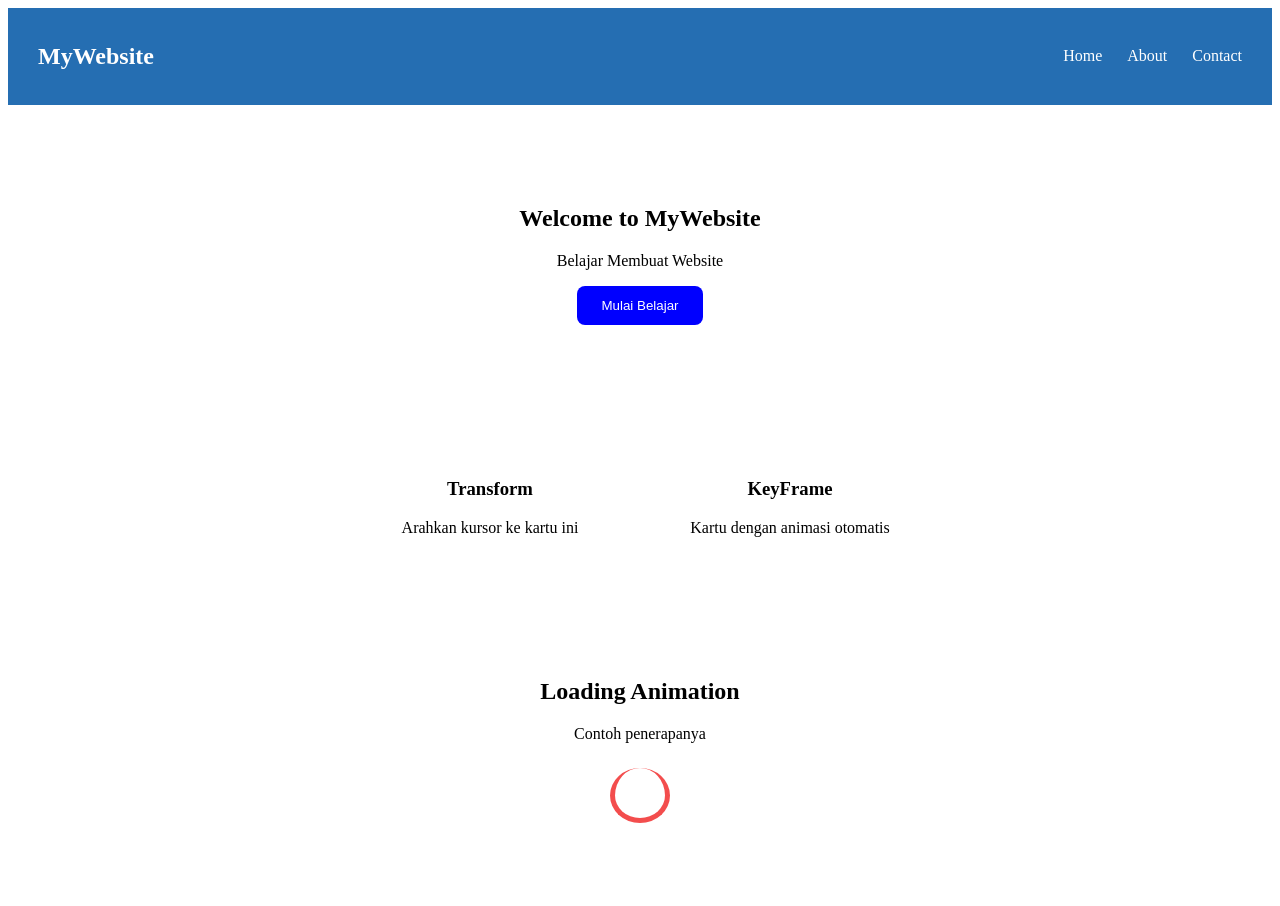
<file: flexbox/index.html>
<!DOCTYPE html>
<html lang="en">
<head>
    <meta charset="UTF-8">
    <meta name="viewport" content="width=device-width, initial-scale=1.0">
    <title>Flexbox</title>
    <link rel="stylesheet" href="style.css">
</head>

<body>
    <nav class="navbar">
        <h2>MyWebsite</h2>

        <div class="nav-links">
            <a href="#">Home</a>
            <a href="#">About</a>
            <a href="#">Contact</a>
        </div>
    </nav>
    <section class="hero">
        <h1>Welcome to MyWebsite</h1>
        <p>Belajar Membuat Website</p>
        <button class="btn-transition">
            Mulai Belajar
        </button>
    </section>
    <section class="features">
        <div class="feature-card">
            <h3>Transform</h3>
            <p>Arahkan kursor ke kartu ini</p>
        </div>
        <div class="animation-card">
            <h3>KeyFrame</h3>
            <p>Kartu dengan animasi otomatis</p>
        </div>
    </section>
    <section class="loading-section">
        <h2>Loading Animation</h2>
        <p>Contoh penerapanya</p>
        <div class="loader"></div>
    </section>
</body>
</html>
</file>
<file: flexbox/style.css>
.navbar {
  display: flex;
  justify-content: space-between;
  align-items: center;
  padding: 15px 30px;
  background-color: #256eb2;
  color: white;
}
.nav-links {
  display: flex;
  gap: 25px;
}

.nav-links a {
  color: white;
  text-decoration: none;
}
.hero {
  text-align: center;
  padding: 80px 20px;
}
.btn-transition {
  padding: 12px 24px;
  background-color: blue;
  color: white;
  border: none;
  border-radius: 8px;
  cursor: pointer;

  transition: background-color 1.5s;
}
.btn-transition:hover {
  transform: translateY(-10px);
  background-color: red;
}
.features {
  display: flex;
  justify-content: center;
  padding: 30px;
}
.feature-card {
  width: 250px;
  padding: 25px;
  text-align: center;
  background-color: white;
  border-radius: 12px;

  transition: transform 1.5s;
}
.feature-card:hover {
  transform: scale(1.1);
}
.animation-card {
  width: 250px;
  padding: 25px;
  text-align: center;
  background-color: white;
  border-radius: 12px;
  animation: floating 2s;
  animation-iteration-count: infinite;
  animation-direction: alternate;
}
@keyframes floating {
  from {
    transform: translateY(0);
  }
  to {
    transform: translateY(-20px);
  }
}
.loading-section {
  text-align: center;
  padding: 50px 20px;
}
.loader {
  width: 50px;
  height: 50px;
  margin: 25px auto;

  border: 5px solid rgb(243, 77, 77);
  border-top: 10px blue;
  border-radius: 50%;

  animation: spin 2s linear infinite;
}
@keyframes spin {
  from {
    transform: rotate(0deg);
  }
  to {
    transform: rotate(360deg);
  }
}
</file>
